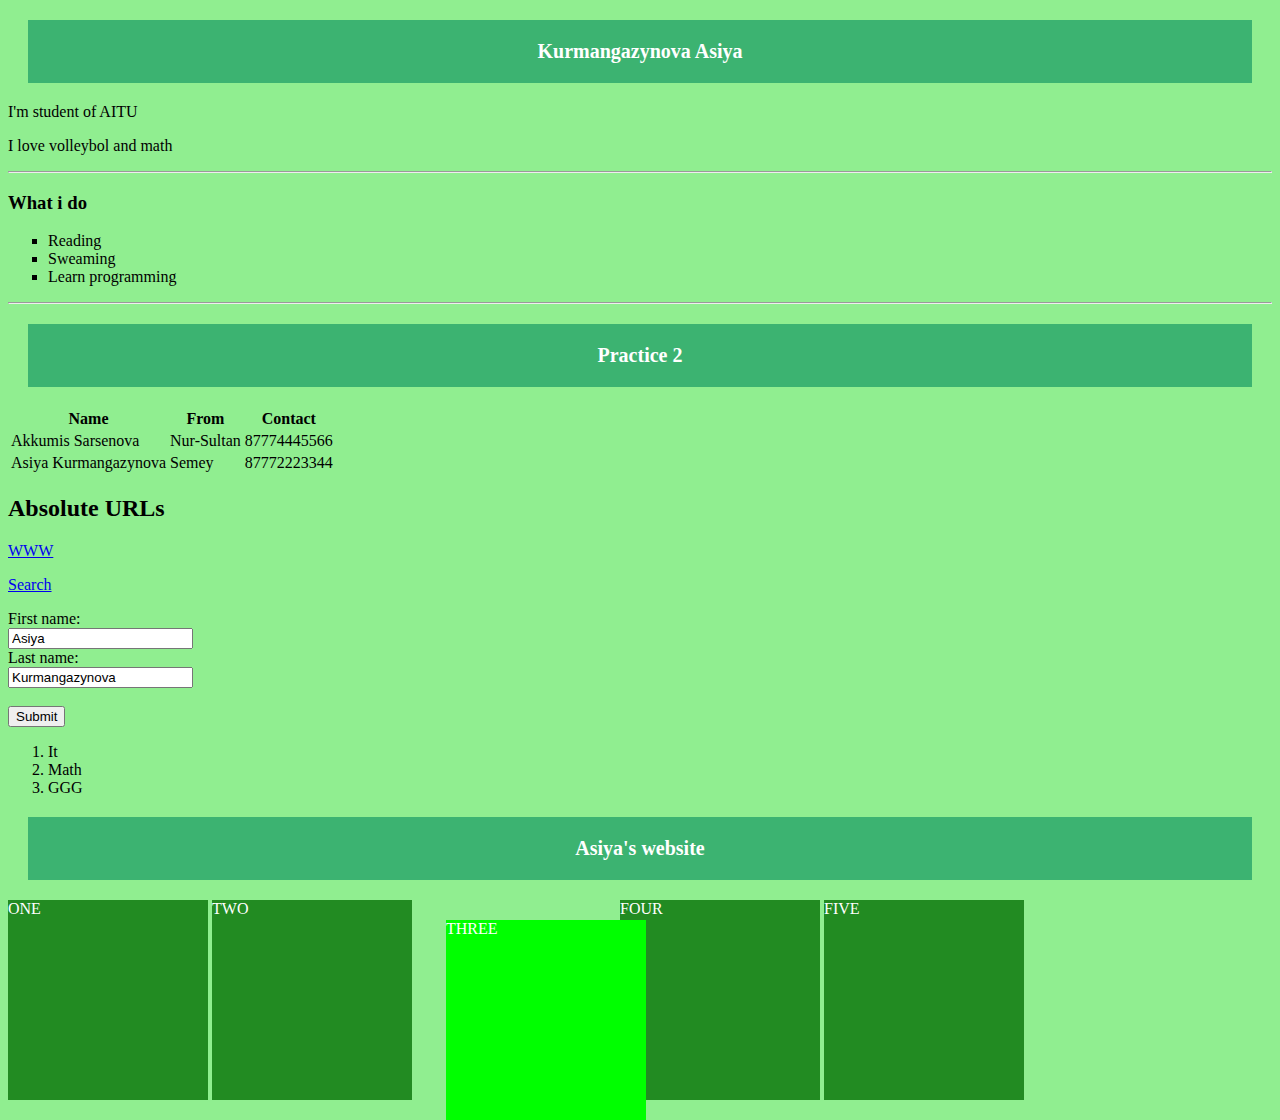
<file: index.html>
<!DOCTYPE html>
<html>
<head>
  <meta charset="UTF-8">
 <title>Kurmangazynova Asiya</title>
 <link rel="stylesheet" href="style.css">
</head>
<body>

<h1>Kurmangazynova Asiya</h1>
<p>I'm student of AITU</p>
<p>I love volleybol and math</p>
<hr>
<h3>What i do</h3>
<ul type="square">
  <li>Reading</li>
  <li>Sweaming</li>
  <li>Learn programming</li>
</ul>
<hr>

<h1>Practice 2</h1>
<table>
  <tr>
    <th>Name</th>
    <th>From</th>
    <th>Contact</th>
  </tr>
  <tr>
    <td>Akkumis Sarsenova</td>
    <td>Nur-Sultan</td>
    <td>87774445566</td>
  </tr>
  <tr>
    <td>Asiya Kurmangazynova</td>
    <td>Semey</td>
    <td>87772223344</td>
  </tr>
</table>
<h2>Absolute URLs</h2>
<p><a href="https://www.w3.org/">WWW</a></p>
<p><a href="https://www.google.com/">Search</a></p>

<form action="/action_page.php">
  <label for="fname">First name:</label><br>
  <input type="text" id="fname" name="fname" value="Asiya"><br>
  <label for="lname">Last name:</label><br>
  <input type="text" id="lname" name="lname" value="Kurmangazynova"><br><br>
  <input type="submit" value="Submit">
</form>

<ol>
  <li>It</li>
  <li>Math</li>
  <li>GGG</li>
</ol>


<h1>Asiya's website</h1>
<div class="box" id="one">ONE</div>
<div class="box" id="two">TWO</div>
<div class="box" id="three">THREE</div>
<div class="box" id="four">FOUR</div>
<div class="box" id="five">FIVE</dive>





</body>
</html>
</file>
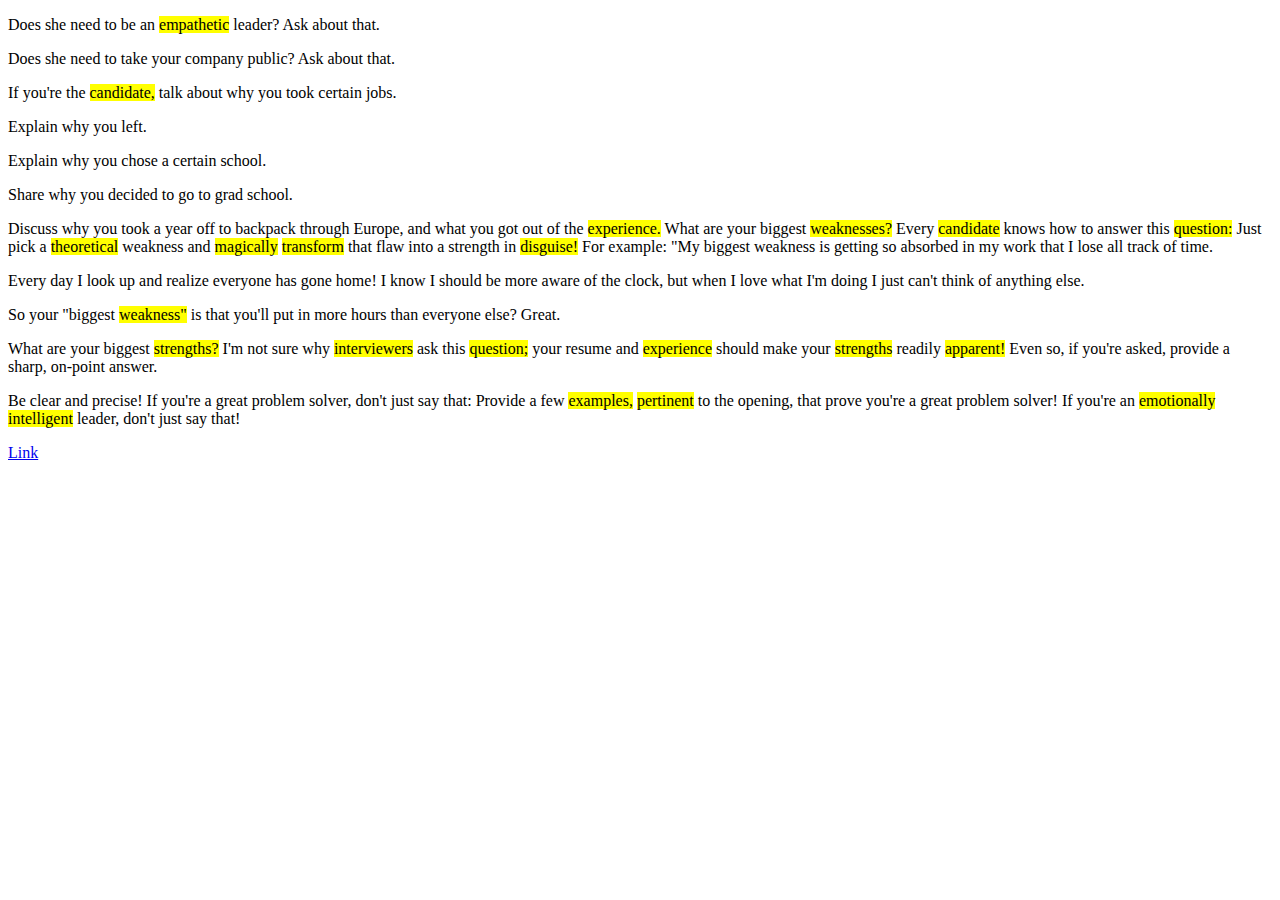
<file: DOM3/index.html>
<!DOCTYPE html>
<html lang="en" dir="ltr">
  <head>
    <meta charset="utf-8">
    <title></title>
  </head>
  <body>
    <p>Does she need to be an empathetic leader? Ask about that. Does she need to
take your company public? Ask about that. If you're the candidate, talk about why
you took certain jobs. Explain why you left. Explain why you chose a certain
school. Share why you decided to go to grad school. Discuss why you took a year
off to backpack through Europe, and what you got out of the experience. What
are your biggest weaknesses? Every candidate knows how to answer this
question: Just pick a theoretical weakness and magically transform that flaw into
a strength in disguise! For example: "My biggest weakness is getting so absorbed
in my work that I lose all track of time. Every day I look up and realize everyone
has gone home! I know I should be more aware of the clock, but when I love what
I'm doing I just can't think of anything else." So your "biggest weakness" is that
you'll put in more hours than everyone else? Great. What are your biggest
strengths? I'm not sure why interviewers ask this question; your resume and
experience should make your strengths readily apparent! Even so, if you're asked,
provide a sharp, on-point answer. Be clear and precise! If you're a great problem
solver, don't just say that: Provide a few examples, pertinent to the opening,
that prove you're a great problem solver! If you're an emotionally intelligent
leader, don't just say that!</p>

   <script src="index.js" charset="utf-8"></script>
  </body>
</html>
</file>
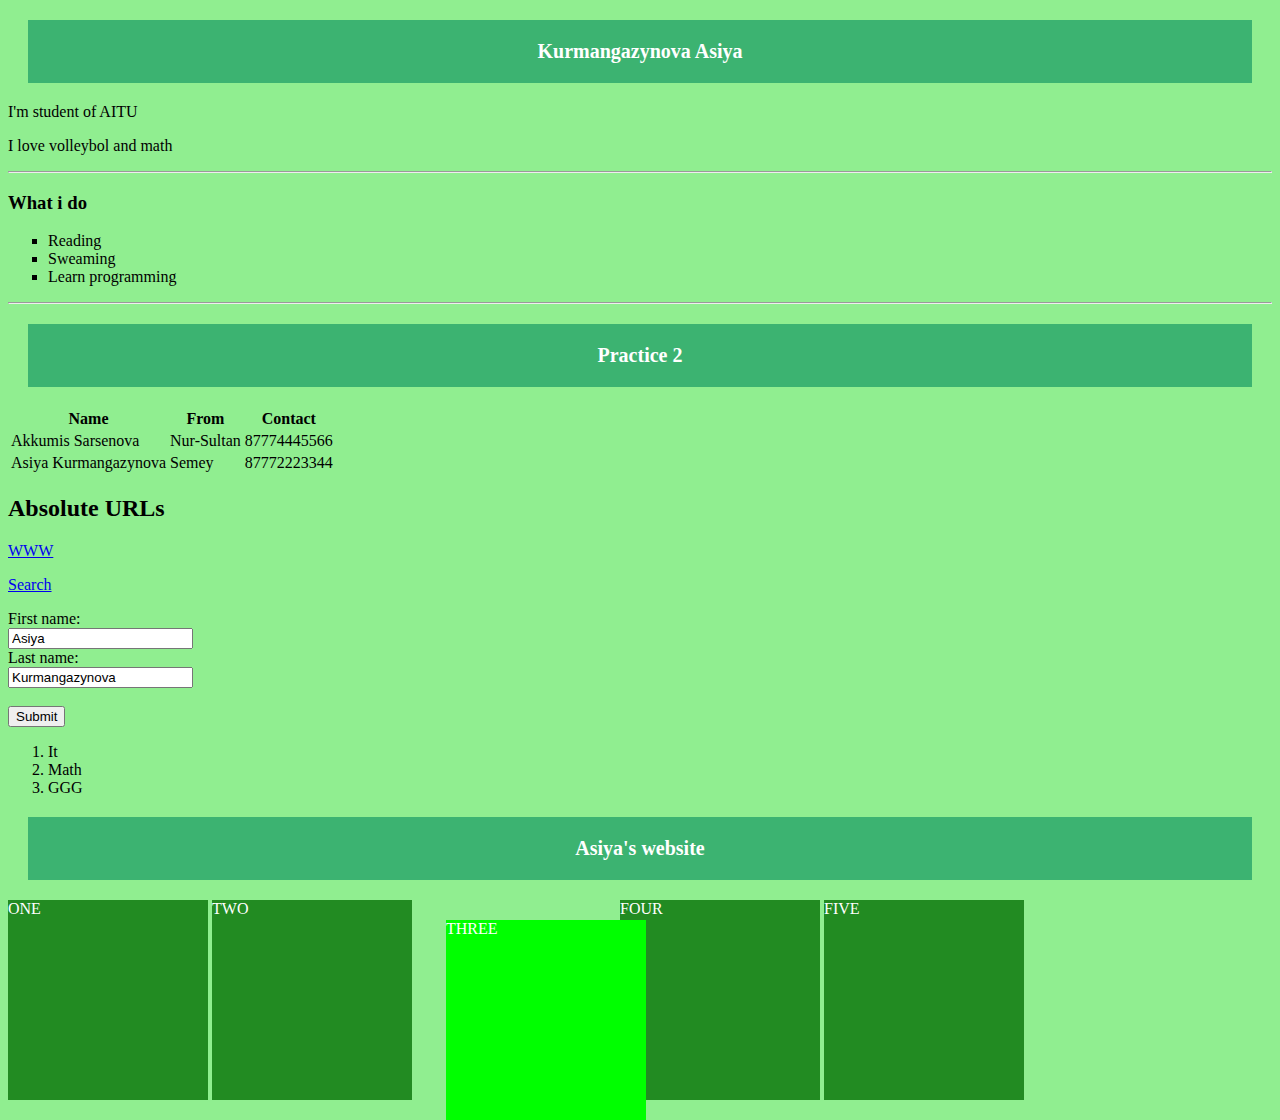
<file: lesson 1/index.html>
<!DOCTYPE html>
<html>
<head>
 <title>Kurmangazynova Asiya</title>
 <link rel="stylesheet" href="style.css">
 <link rel="icon" type="image/x-icon" href="favicon.ico">
</head>
<body>

<h1>Kurmangazynova Asiya</h1>
<p>I'm student of AITU</p>
<p>I love volleybol and math</p>
<hr>
<h3>What i do</h3>
<ul type="square">
  <li>Reading</li>
  <li>Sweaming</li>
  <li>Learn programming</li>
</ul>
<hr>

<h1>Practice 2</h1>
<table>
  <tr>
    <th>Name</th>
    <th>From</th>
    <th>Contact</th>
  </tr>
  <tr>
    <td>Akkumis Sarsenova</td>
    <td>Nur-Sultan</td>
    <td>87774445566</td>
  </tr>
  <tr>
    <td>Asiya Kurmangazynova</td>
    <td>Semey</td>
    <td>87772223344</td>
  </tr>
</table>
<h2>Absolute URLs</h2>
<p><a href="https://www.w3.org/">WWW</a></p>
<p><a href="https://www.google.com/">Search</a></p>

<form action="/action_page.php">
  <label for="fname">First name:</label><br>
  <input type="text" id="fname" name="fname" value="Asiya"><br>
  <label for="lname">Last name:</label><br>
  <input type="text" id="lname" name="lname" value="Kurmangazynova"><br><br>
  <input type="submit" value="Submit">
</form>

<ol>
  <li>It</li>
  <li>Math</li>
  <li>GGG</li>
</ol>


<h1>Asiya's website</h1>
<div class="box" id="one">ONE</div>
<div class="box" id="two">TWO</div>
<div class="box" id="three">THREE</div>
<div class="box" id="four">FOUR</div>
<div class="box" id="five">FIVE</dive>





</body>
</html>
</file>
<file: style.css>
body {
  background-color:  LightGreen;
}
h1 {
background-color: MediumSeaGreen;
color: white;
border: 1px green;
margin: 20px;
padding: 20px;
text-align: center;
font-size: 20px;
}
.box {
  display: inline-block;
  width: 200px;
  height: 200px;
  background: forestgreen;
  color: white;
}
#three {
  position: relative;
  top: 20px;
  left: 30px;
  background: lime;
}
</file>
<file: lesson 1/style.css>
body {
  background-color:  LightGreen;
}
h1 {
background-color: MediumSeaGreen;
color: white;
border: 1px green;
margin: 20px;
padding: 20px;
text-align: center;
font-size: 20px;
}
.box {
  display: inline-block;
  width: 200px;
  height: 200px;
  background: forestgreen;
  color: white;
}
#three {
  position: relative;
  top: 20px;
  left: 30px;
  background: lime;
}
</file>
